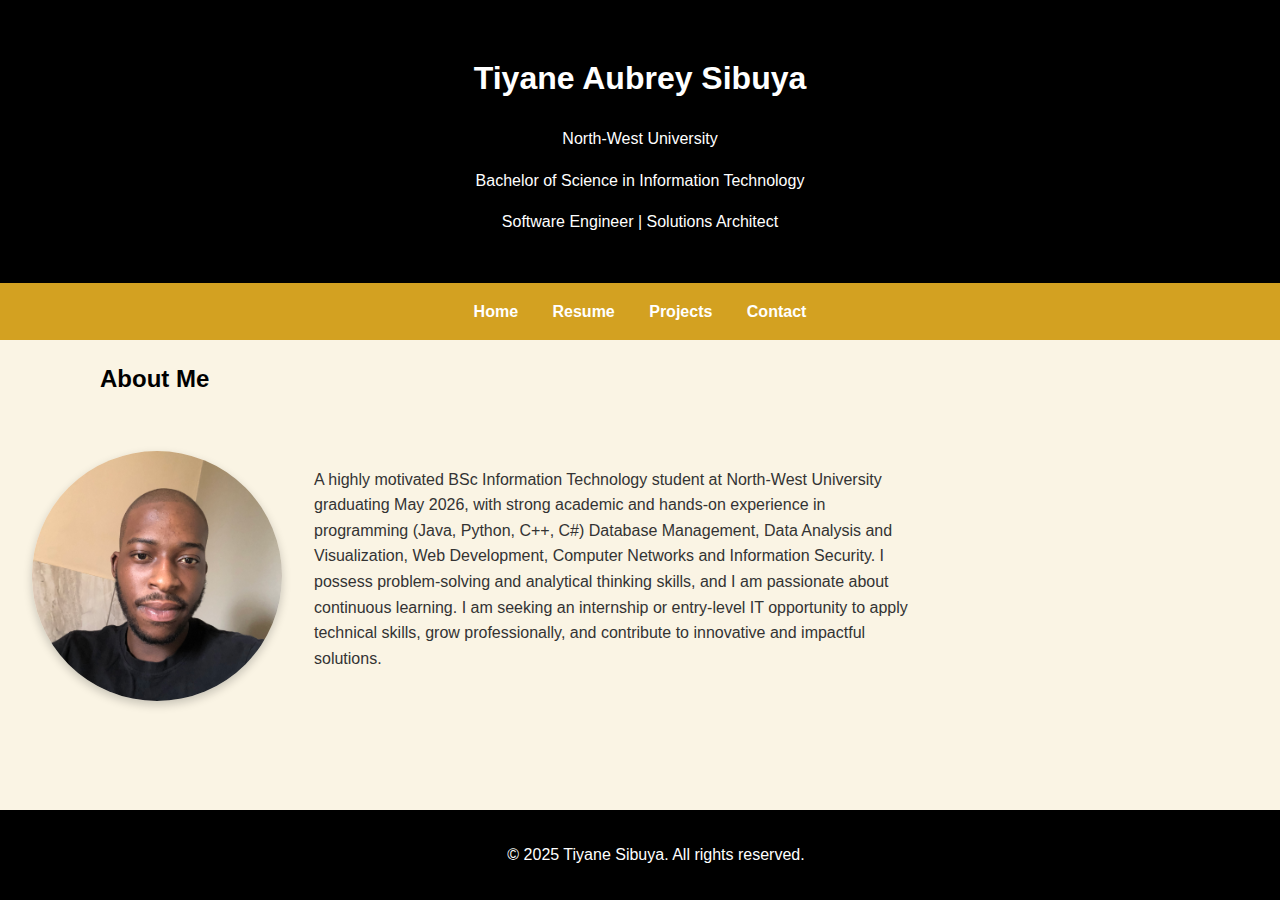
<file: index.html>
<!DOCTYPE html>
<html lang="en">
<head>
    <meta charset="UTF-8">
    <meta name="viewport" content="width=device-width, initial-scale=1.0">
    <title>Tiyane Sibuya - Virtual CV</title>
    <link rel="stylesheet" href="style.css">
</head>
<body>
    <header>
        <h1>Tiyane Aubrey Sibuya</h1>
        <p>North-West University</p>
        <p>Bachelor of Science in Information Technology</p>
        <p>Software Engineer | Solutions Architect</p>
    </header>

    <nav>
        <a href="index.html">Home</a>
        <a href="resume.html">Resume</a>
        <a href="projects.html">Projects</a>
        <a href="contact.html">Contact</a>
    </nav>
    
    <h2>About Me</h2>
    <section id="home">
        <img src="images/profilepic.png" alt="Profile Picture">
        <div class="about-text">
        <p>A highly motivated BSc Information Technology student at North-West University graduating May 2026,
            with strong academic and hands-on experience in programming (Java, Python, C++, C#) Database Management, 
            Data Analysis and Visualization, Web Development, Computer Networks and Information Security.
            I possess problem-solving and analytical thinking skills, and I am passionate about continuous 
            learning. I am seeking an internship or entry-level IT opportunity to apply technical skills, grow 
            professionally, and contribute to innovative and impactful solutions. </p>
            </div>
    </section>

    <footer>
        <p>© 2025 Tiyane Sibuya. All rights reserved.</p>
    </footer>
</body>
</html>
</file>
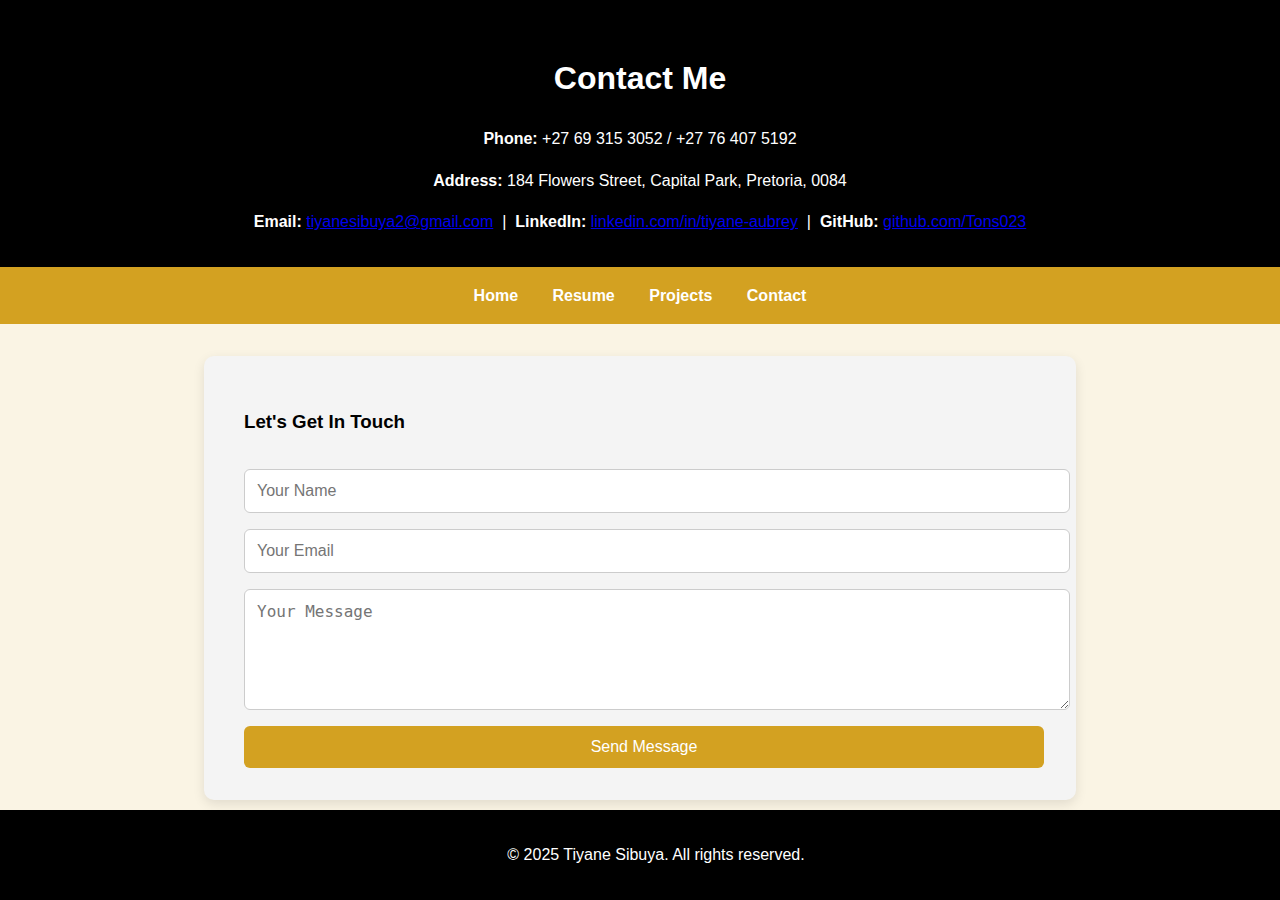
<file: contact.html>
<!DOCTYPE html>
<html>
    <head>
        <link rel="stylesheet" href="style.css">
    </head>
     <header>
    <h1>Contact Me</h1>
        <p><strong>Phone:</strong> +27 69 315 3052 / +27 76 407 5192</p>
        <p><strong>Address:</strong> 184 Flowers Street, Capital Park, Pretoria, 0084</p>
        <div class="contact-info" style="text-align: center; margin-top: 10px;">
            <strong>Email:</strong> <a href="mailto:tiyanesibuya2@gmail.com">tiyanesibuya2@gmail.com</a>
            &nbsp;|&nbsp;
            <strong>LinkedIn:</strong> <a href="https://linkedin.com/in/tiyane-aubrey-4b29912a1" target="_blank">linkedin.com/in/tiyane-aubrey</a>
            &nbsp;|&nbsp;
            <strong>GitHub:</strong> <a href="https://github.com/Tons023" target="_blank">github.com/Tons023</a>
        </div>
  </header>
    <body>
  <nav>
    <a href="index.html">Home</a>
    <a href="resume.html">Resume</a>
    <a href="projects.html">Projects</a>
    <a href="contact.html">Contact</a>
  </nav>

  <div class="contact-container">
    <h3>Let's Get In Touch</h3>
    
    

    <form>
      <input type="text" name="name" placeholder="Your Name" required>
      <input type="email" name="email" placeholder="Your Email" required>
      <textarea name="message" rows="5" placeholder="Your Message" required></textarea>
      <button type="submit">Send Message</button>
    </form>
  </div>

  <footer>
    <p>© 2025 Tiyane Sibuya. All rights reserved.</p>
  </footer>
    </body>
</html>
</file>
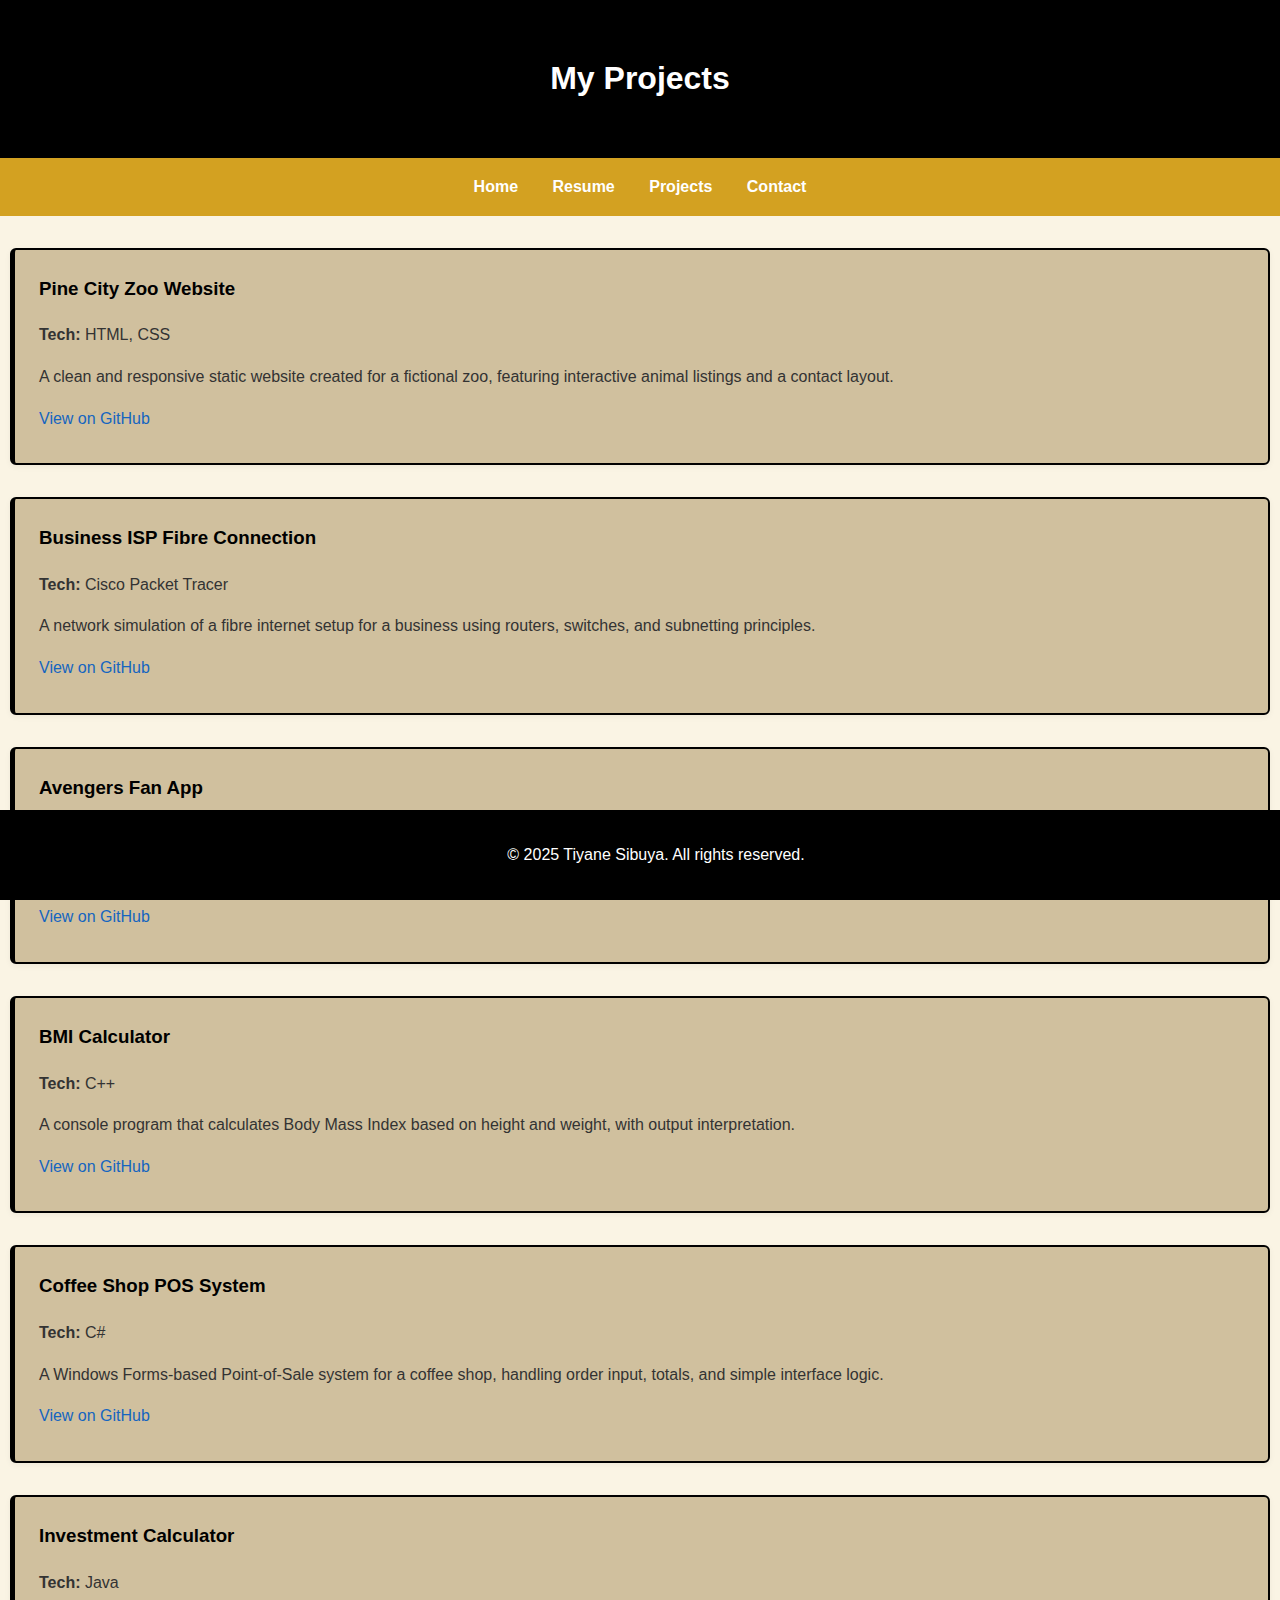
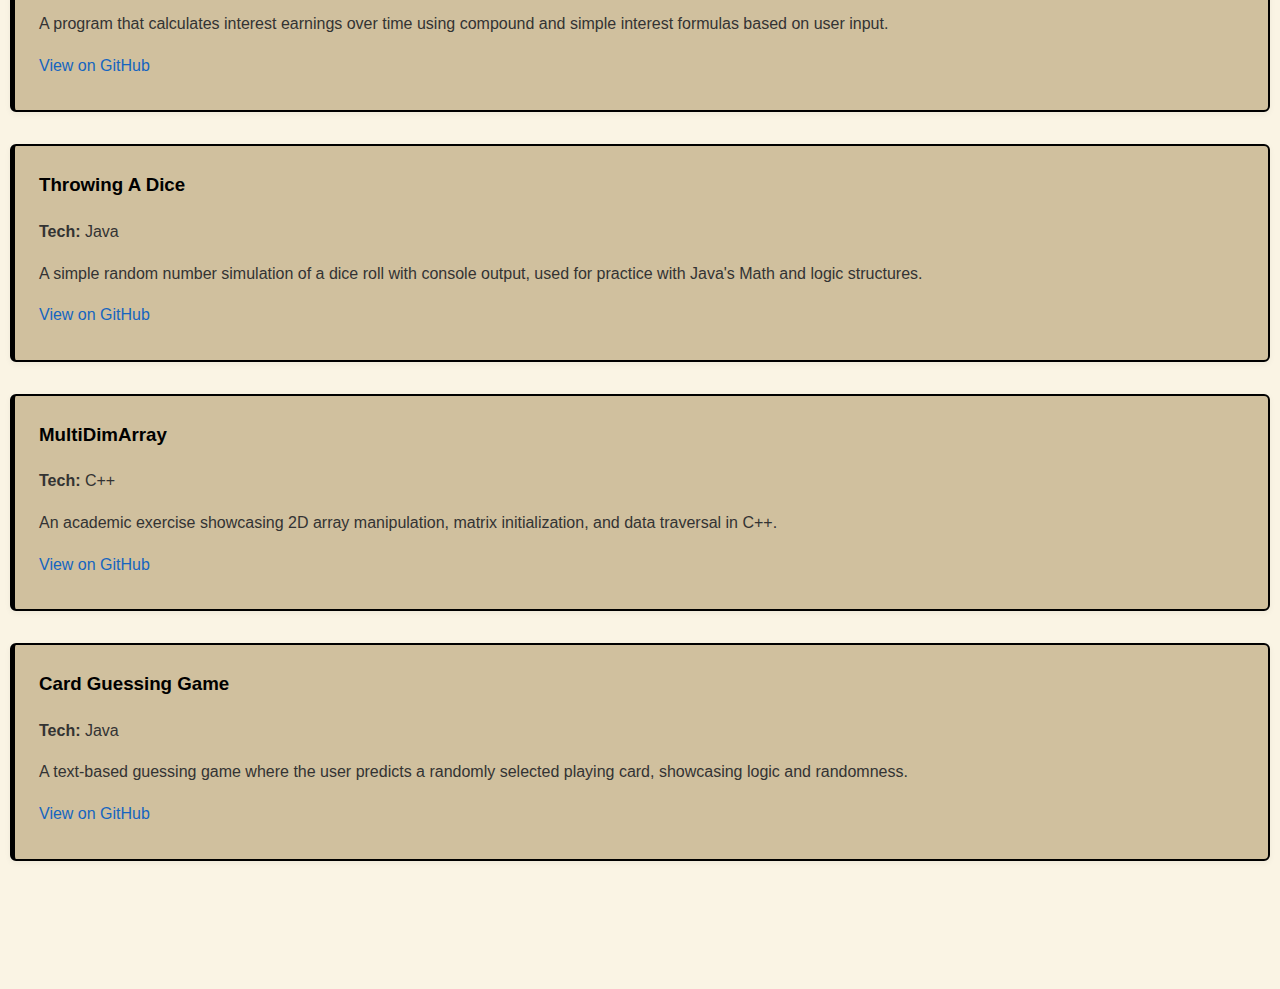
<file: projects.html>
<!DOCTYPE html>
<html>
    <head>
        <link rel="stylesheet" href="style.css">
    </head>
<body>

  <header>
    <h1>My Projects</h1>
  </header>

  <nav>
    <a href="index.html">Home</a>
    <a href="resume.html">Resume</a>
    <a href="projects.html">Projects</a>
    <a href="contact.html">Contact</a>
  </nav>

<main>
  <div class="project">
    <h3>Pine City Zoo Website</h3>
    <p><strong>Tech:</strong> HTML, CSS</p>
    <p>A clean and responsive static website created for a fictional zoo, featuring interactive animal listings and a contact layout.</p>
    <p><a href="https://github.com/YourUsername/pine-city-zoo" target="_blank">View on GitHub</a></p>
  </div>

  <div class="project">
    <h3>Business ISP Fibre Connection</h3>
    <p><strong>Tech:</strong> Cisco Packet Tracer</p>
    <p>A network simulation of a fibre internet setup for a business using routers, switches, and subnetting principles.</p>
    <p><a href="https://github.com/YourUsername/business-isp-fibre" target="_blank">View on GitHub</a></p>
  </div>

  <div class="project">
    <h3>Avengers Fan App</h3>
    <p><strong>Tech:</strong> HTML, CSS</p>
    <p>An Avengers-themed web app showcasing characters, bios, and visuals using cards and responsive design principles.</p>
    <p><a href="https://github.com/YourUsername/avengers-app" target="_blank">View on GitHub</a></p>
  </div>

  <div class="project">
    <h3>BMI Calculator</h3>
    <p><strong>Tech:</strong> C++</p>
    <p>A console program that calculates Body Mass Index based on height and weight, with output interpretation.</p>
    <p><a href="https://github.com/YourUsername/bmi-calculator" target="_blank">View on GitHub</a></p>
  </div>

  <div class="project">
    <h3>Coffee Shop POS System</h3>
    <p><strong>Tech:</strong> C#</p>
    <p>A Windows Forms-based Point-of-Sale system for a coffee shop, handling order input, totals, and simple interface logic.</p>
    <p><a href="https://github.com/YourUsername/coffee-shop-pos" target="_blank">View on GitHub</a></p>
  </div>

  <div class="project">
    <h3>Investment Calculator</h3>
    <p><strong>Tech:</strong> Java</p>
    <p>A program that calculates interest earnings over time using compound and simple interest formulas based on user input.</p>
    <p><a href="https://github.com/YourUsername/investment-calculator" target="_blank">View on GitHub</a></p>
  </div>

  <div class="project">
    <h3>Throwing A Dice</h3>
    <p><strong>Tech:</strong> Java</p>
    <p>A simple random number simulation of a dice roll with console output, used for practice with Java's Math and logic structures.</p>
    <p><a href="https://github.com/YourUsername/dice-simulation" target="_blank">View on GitHub</a></p>
  </div>

  <div class="project">
    <h3>MultiDimArray</h3>
    <p><strong>Tech:</strong> C++</p>
    <p>An academic exercise showcasing 2D array manipulation, matrix initialization, and data traversal in C++.</p>
    <p><a href="https://github.com/YourUsername/multidim-array" target="_blank">View on GitHub</a></p>
  </div>

  <div class="project">
    <h3>Card Guessing Game</h3>
    <p><strong>Tech:</strong> Java</p>
    <p>A text-based guessing game where the user predicts a randomly selected playing card, showcasing logic and randomness.</p>
    <p><a href="https://github.com/YourUsername/card-guessing-game" target="_blank">View on GitHub</a></p>
  </div>
</main>

  <footer>
    <p>© 2025 Tiyane Sibuya. All rights reserved.</p>
  </footer>

</body>
</html>
</file>
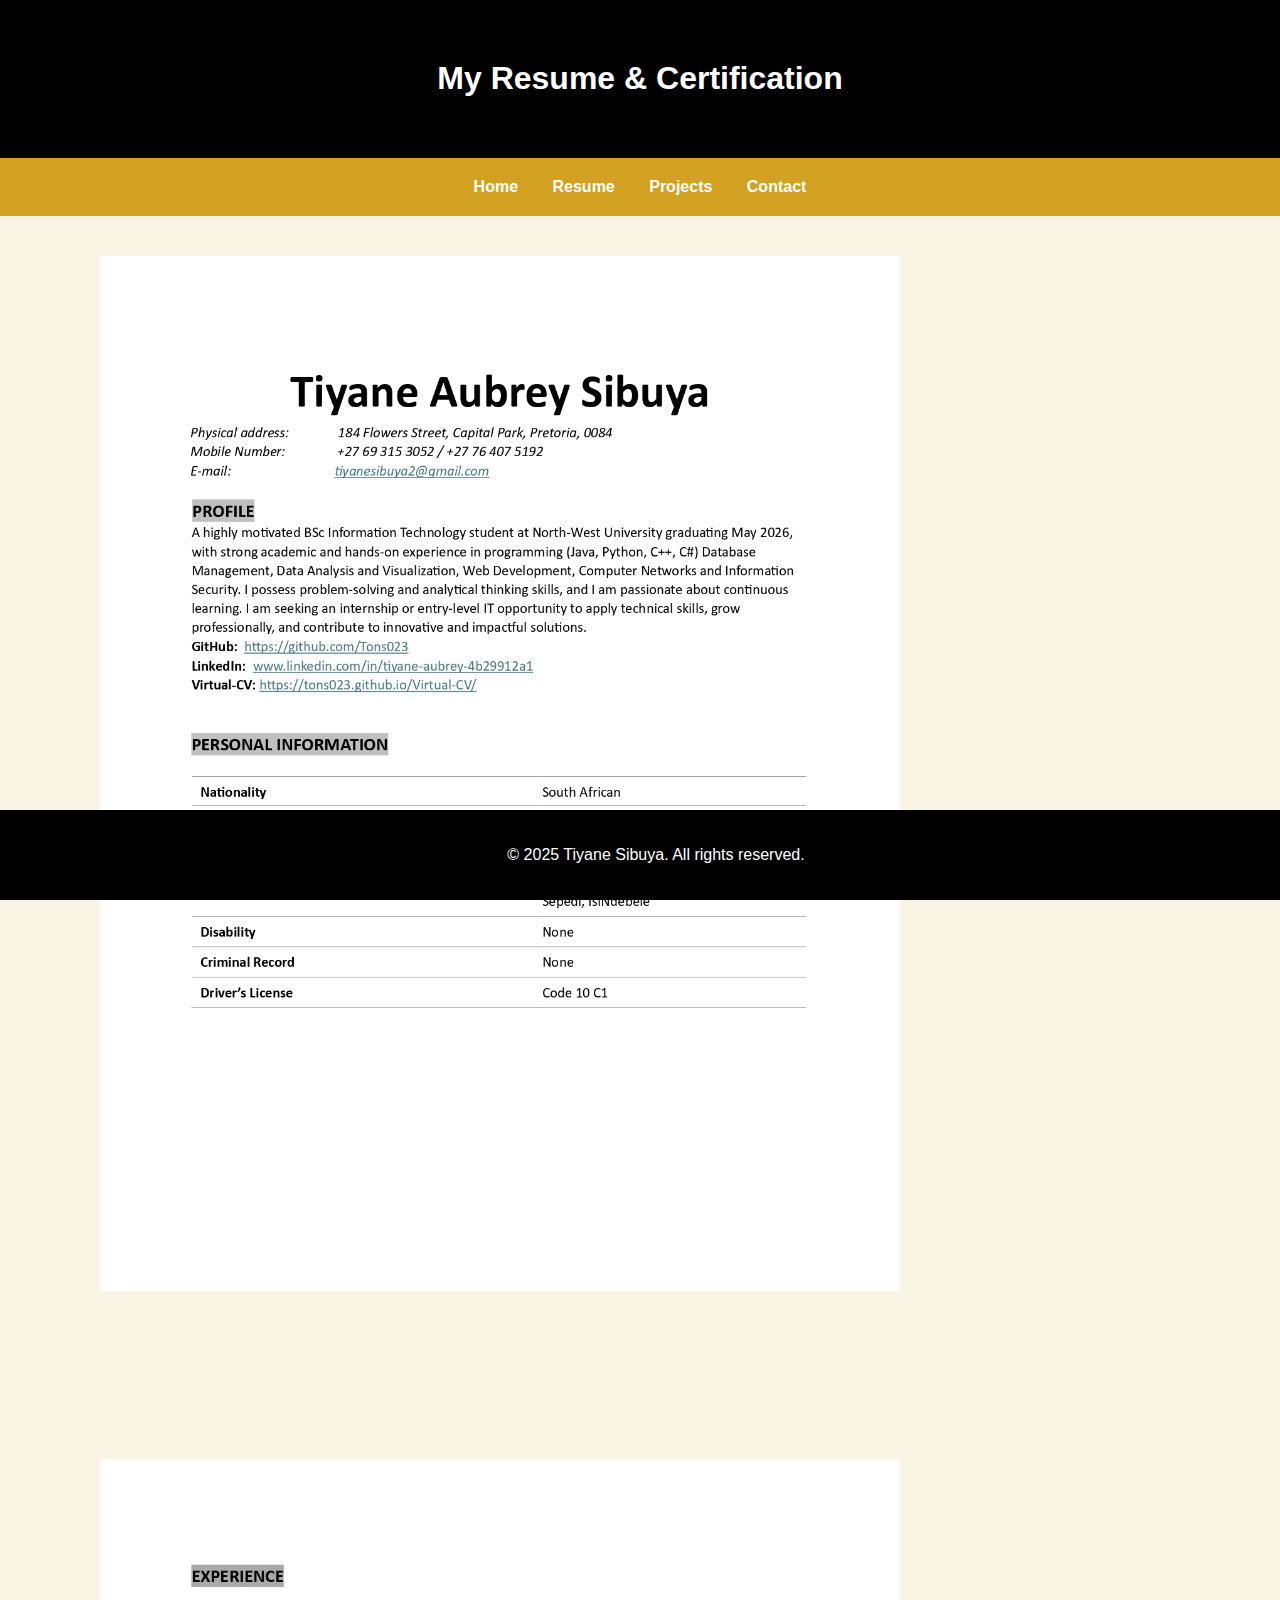
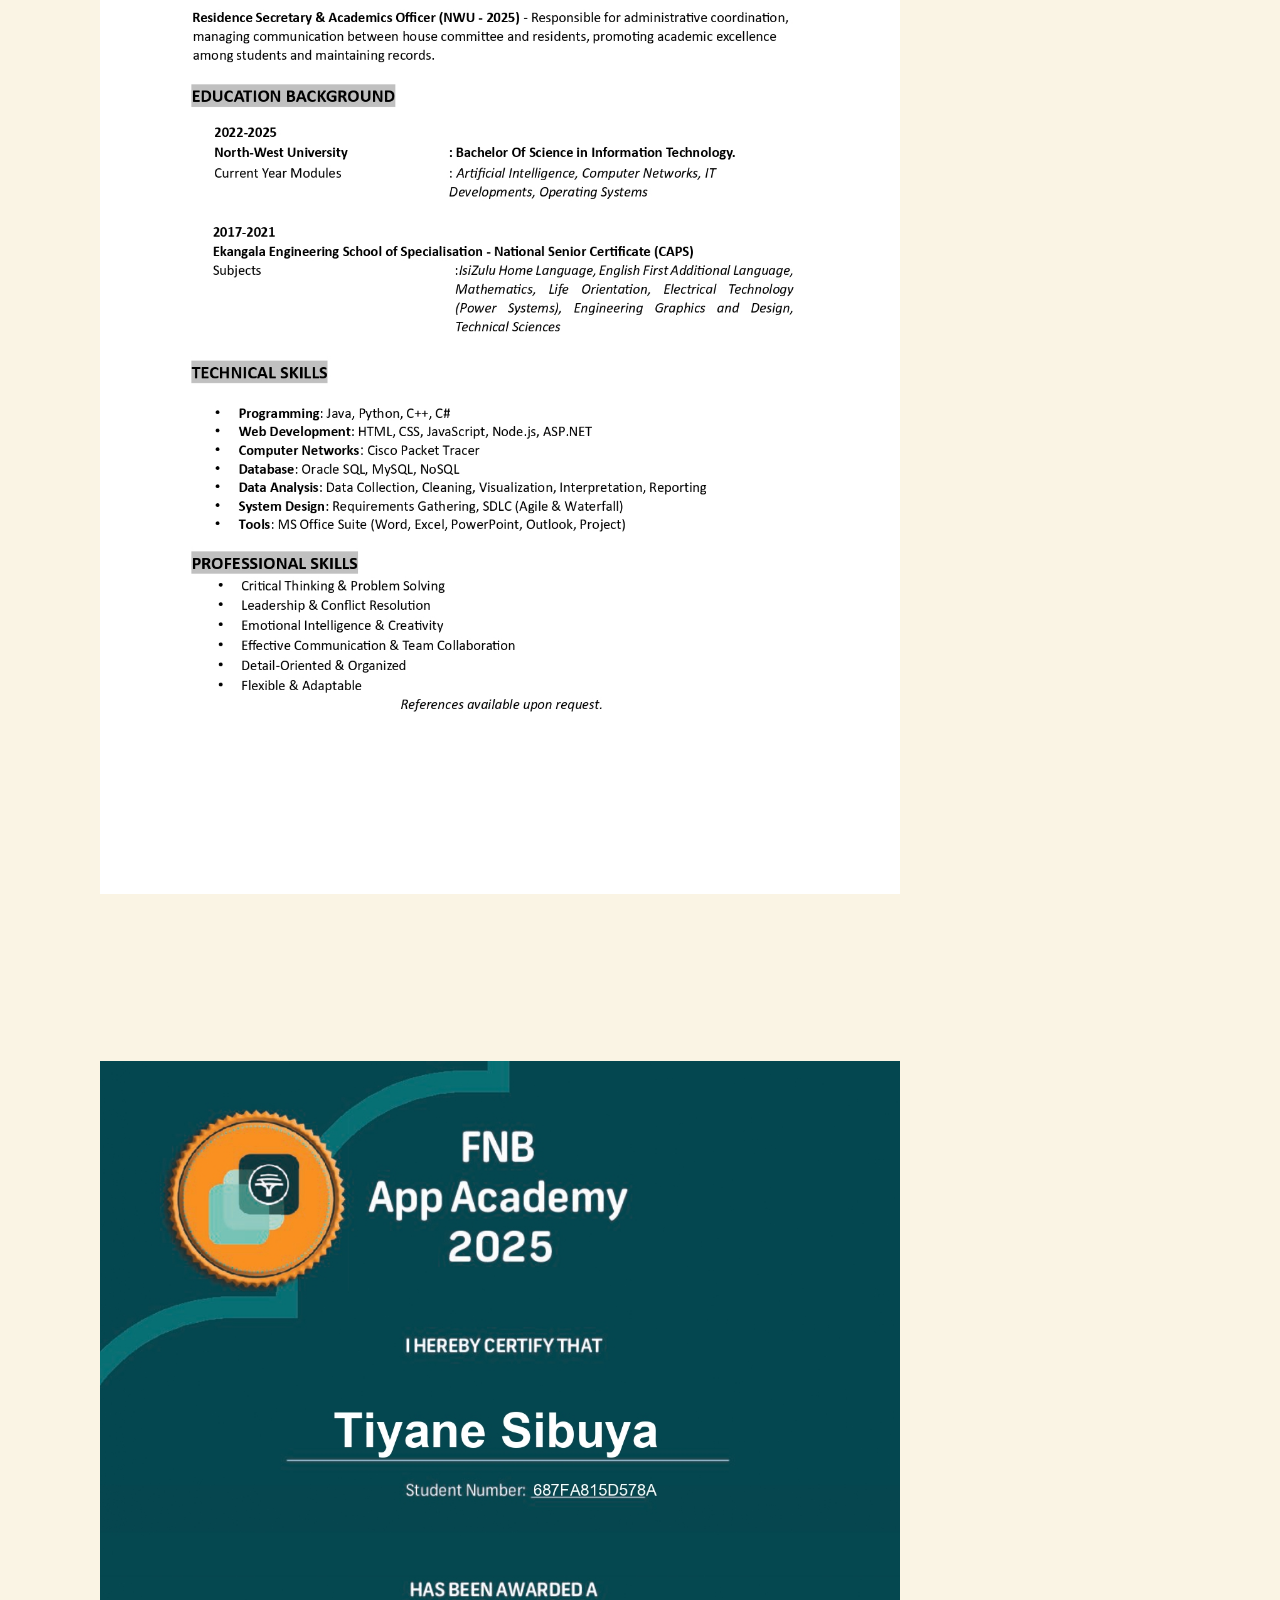
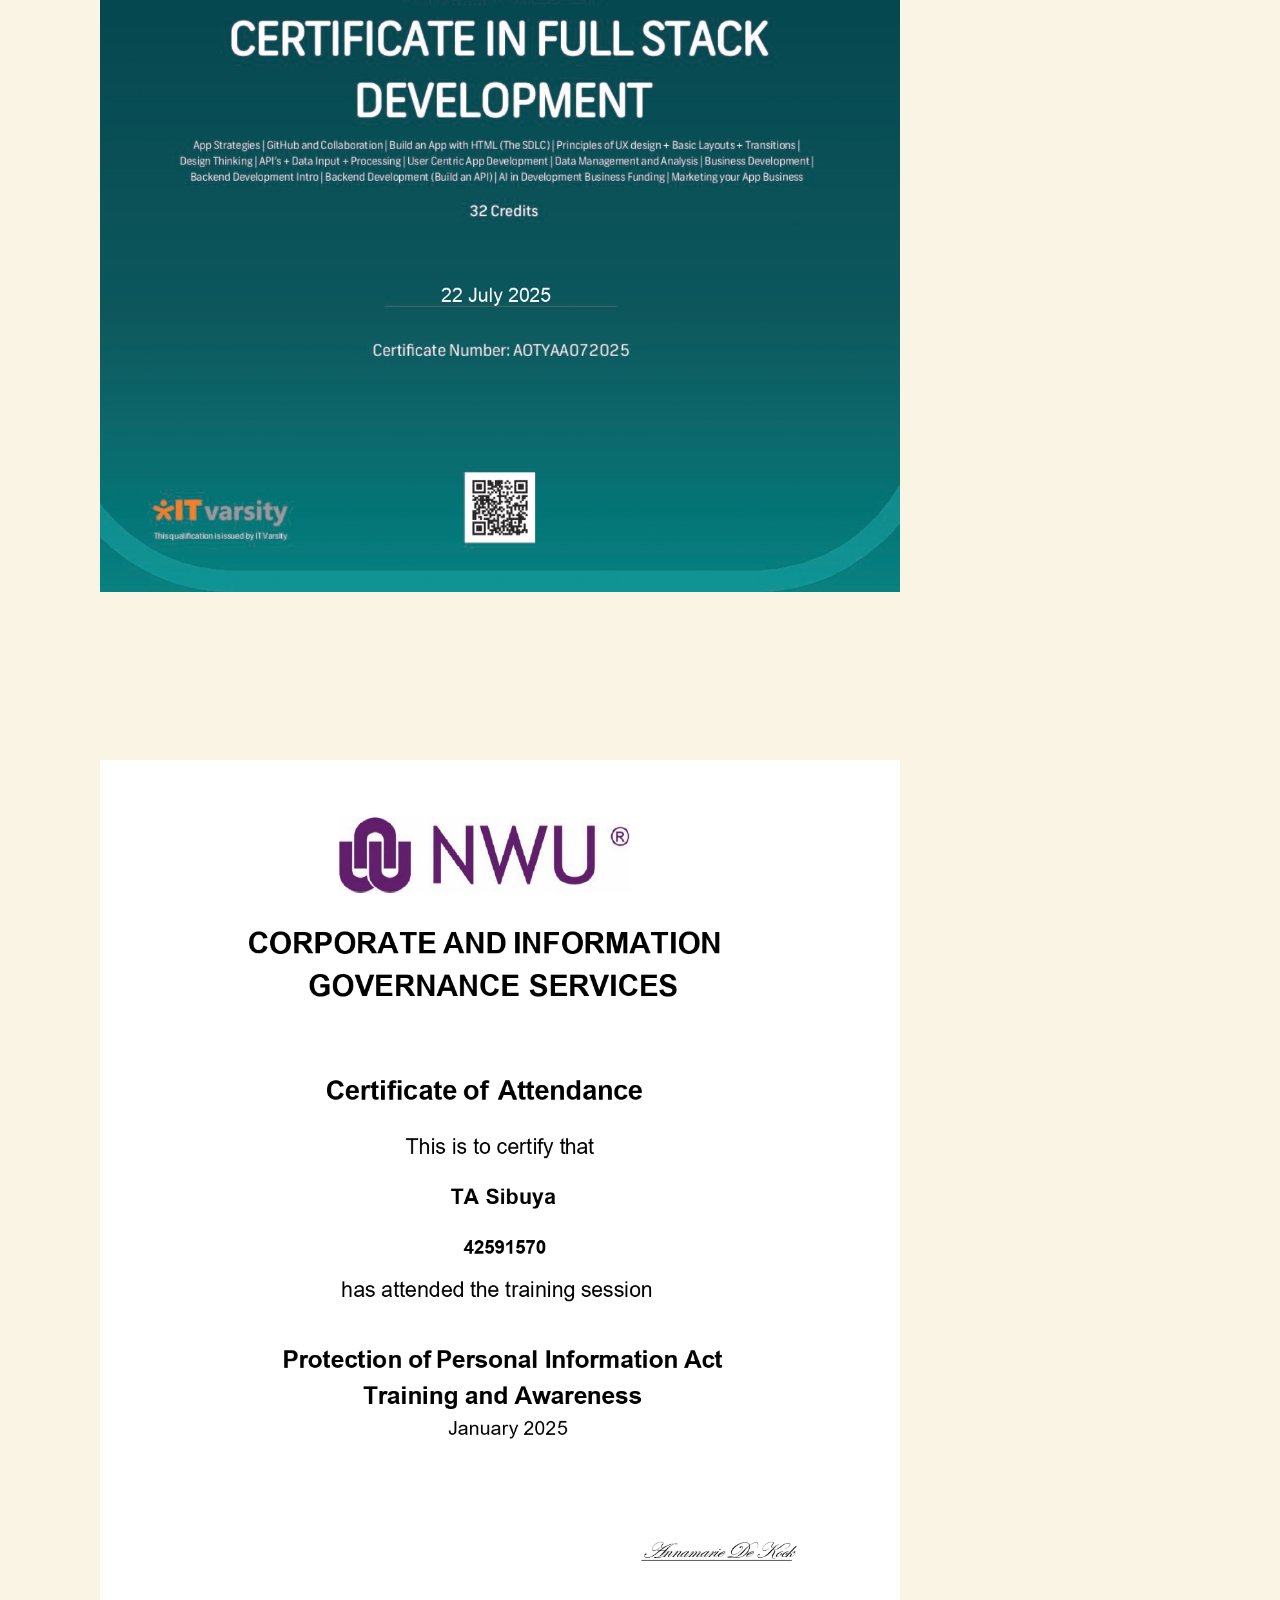
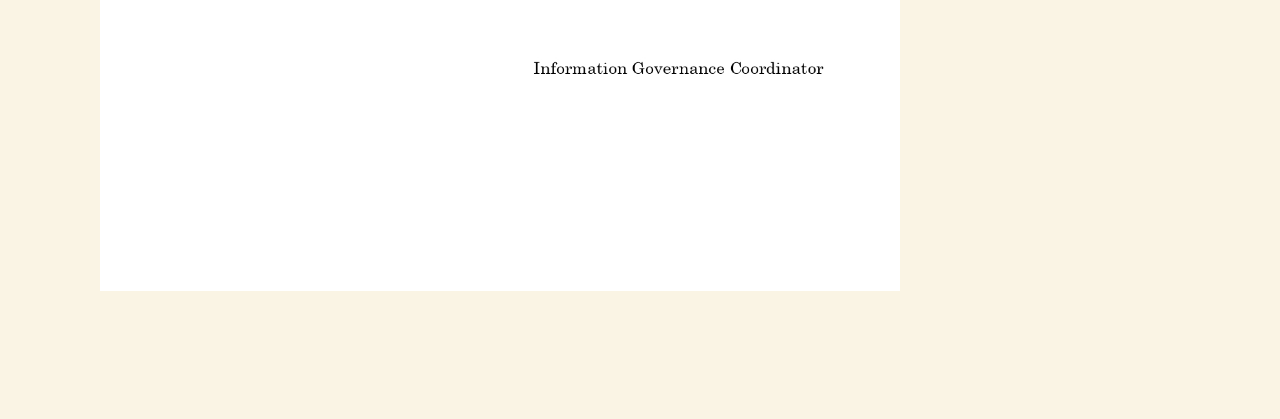
<file: resume.html>
<!DOCTYPE html>
<html>
    <head>
        <link rel="stylesheet" href="style.css">
    </head> 
  <body>  
    <header>
        <h1>My Resume & Certification</h1>
    </header>

    <nav>
        <a href="index.html">Home</a>
        <a href="resume.html">Resume</a>
        <a href="projects.html">Projects</a>
        <a href="contact.html">Contact</a>
    </nav>
    
      <section id="resume">
        <img src="images/resume1.png" alt="Resume Page 1">
        <img src="images/resume2.png" alt="Resume Page 2">
        <img src="images/fnb.png" alt="Resume Page 1">
        <img src="images/popi.png" alt="Resume Page 2"> 
    </section>
      
   
    <footer>
        <p>© 2025 Tiyane Sibuya. All rights reserved.</p>
    </footer>

  </body> 
</html>
</file>
<file: style.css>
body {
    font-family: 'Segoe UI', sans-serif;
    margin: 0;
    background: #faf4e4;
    color: #333;
    line-height: 1.6;
}
/*=============TOP-TABS===========*/
header {
    background-color: black;
    color: white;
    padding: 2rem;
    text-align: center;
}

nav {
    background: #d3a121;
    text-align: center;
    padding: 1rem;
}

nav a {
    color: white;
    margin: 0 15px;
    text-decoration: none;
    font-weight: bold;
}
/*=============MAIN-HOME===========*/
#home {
        display: flex;
        flex-wrap: wrap;
        align-items: left;
        justify-content: left;
        padding: 2rem;
        gap: 2rem;
        }

#home img {
        width: 250px;
        height: 250px;
        object-fit: cover;
        border-radius: 50%;
        box-shadow: 0 4px 10px rgba(0, 0, 0, 0.2);
        }

.about-text {
        max-width: 600px;
        }
h2 {
    color: black;
    padding-left: 100px;
}
h3 {
    color: black;
    padding-left: 0px
}

ul {
    list-style-type: square;
    margin-left: 20px;
}
 @media screen and (max-width: 768px) {
            #home {
                flex-direction: column;
                text-align: left;
            }

            .about-text {
                padding: 0 1rem;
            }
        }
/*=============TABS-BOTTOM===========*/
footer {
    position: fixed;
    bottom: 0px;
    left: 0;
    z-index: 500;
    width: 100%;
    text-align: center;
    padding: 1rem;
    background-color: black;
    color: white;
}

/*=============FORM===========*/
.contact-container {
            max-width: 800px;
            margin: 2rem auto;
            padding: 2rem 2rem 2rem 2.5rem; /* more left padding */
            background-color: #f4f4f4;
            border-radius: 10px;
            box-shadow: 0 4px 12px rgba(0, 0, 0, 0.1);
        }

        .contact-container h3 {
            color: black;
            margin-bottom: 1.5rem;
        }

        .contact-info p {
            margin: 0.5rem 0;
        }

        form {
            display: flex;
            flex-direction: column;
            gap: 1rem;
            margin-top: 2rem;
        }

        form input, form textarea {
            padding: 0.75rem;
            font-size: 1rem;
            border: 1px solid #ccc;
            border-radius: 6px;
            width: 100%;
        }

        form button {
            background-color: #d3a121;
            color: white;
            padding: 0.75rem;
            font-size: 1rem;
            border: none;
            border-radius: 6px;
            cursor: pointer;
            transition: background-color 0.3s;
        }

        form button:hover {
            background-color: black;
        }

/*=============RESUME IMAGES===========*/

 #resume img {
      width: 80%;
      padding-top: 40px;
      padding-bottom: 120px;
      max-width: 800px;
      padding-left: 100px;
    }

/*=============PROJECTS PAGE===========*/
 .project {
  background-color: #d0c09e;
  border: 2px solid black;             /* Black outline */
  border-left: 5px solid black;        /* Thick black left border for accent */
  margin: 2rem 10px;                   /* Top/Bottom = 2rem, Left/Right = 10px */
  padding: 1.5rem;
  border-radius: 6px;
  box-shadow: 0 2px 6px rgba(0, 0, 0, 0.05);
}
.project:last-of-type {
  margin-bottom: 8rem; /* creates breathing space above footer */
}
    .project h3 {
      margin-top: 0;
      color: black;
    }

    .project p {
      margin-bottom: 0.5rem;
    }

    .project a {
      color: #1565c0;
      text-decoration: none;
    }

    .project a:hover {
      text-decoration: underline;
    }
</file>
